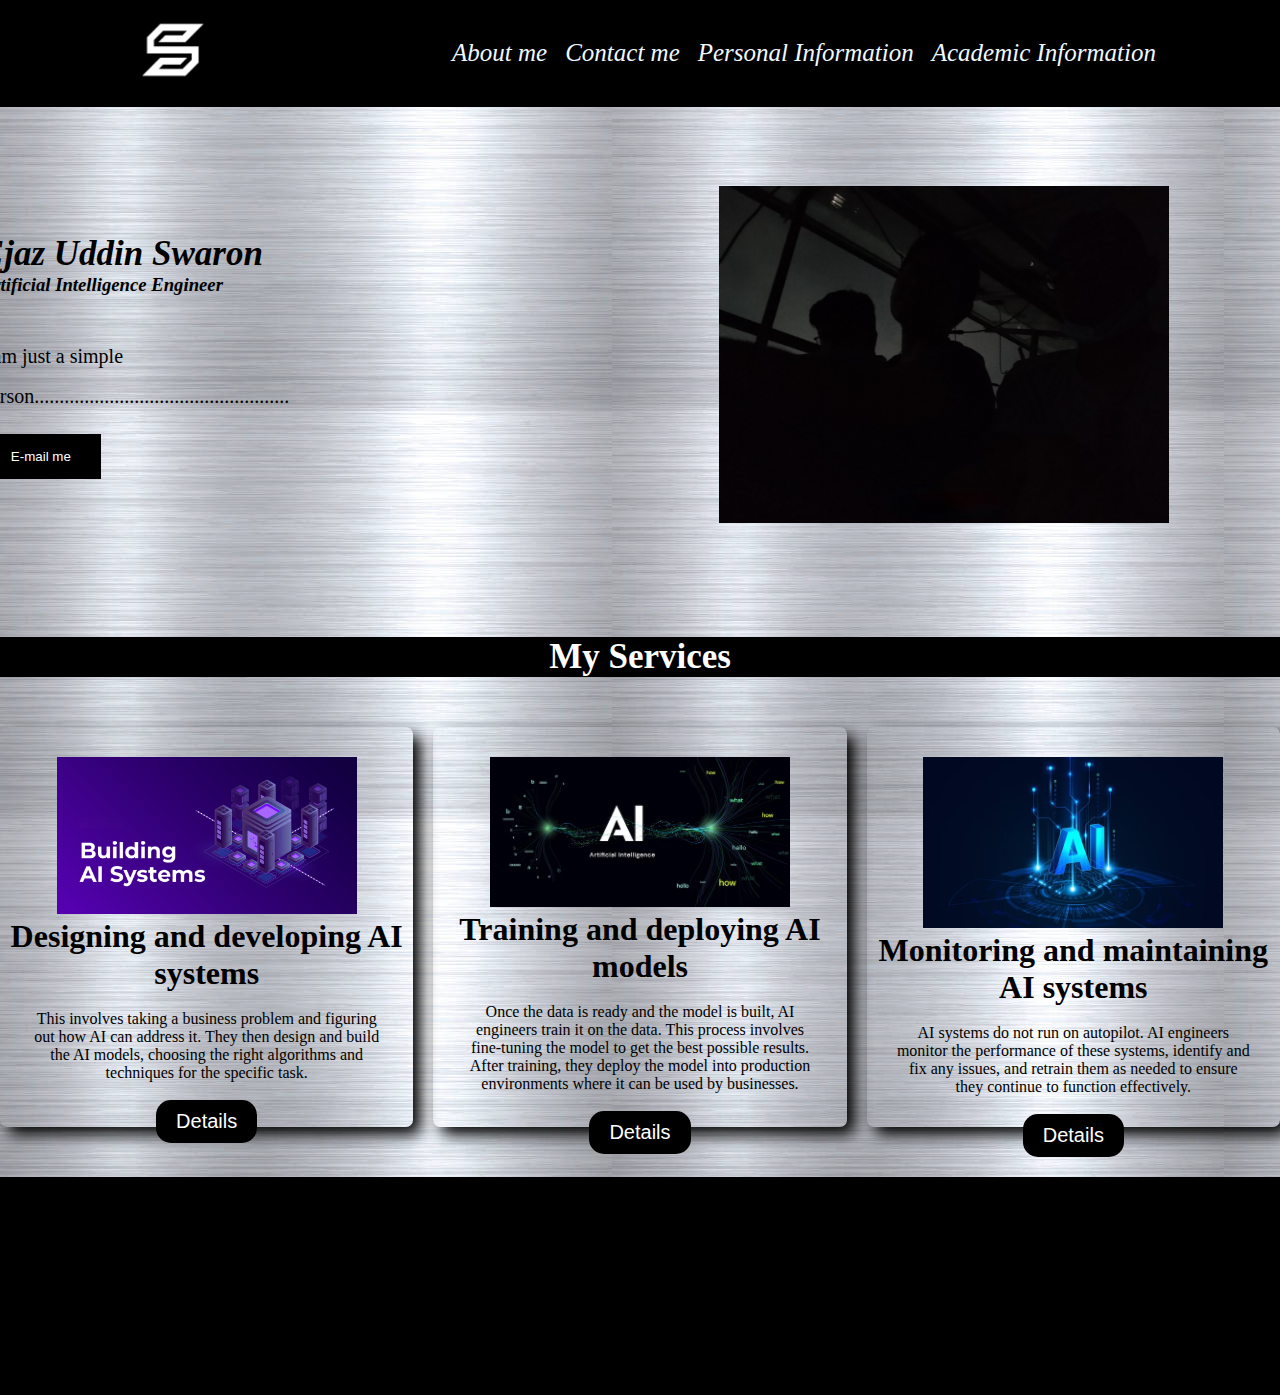
<file: index.html>
<!DOCTYPE html>

<html class="Real">
    <head>
        <title> Boom </title>
        <link rel="stylesheet" href="style.css">  
    </head>

    <body>

        <header>
            <nav>
                <div class="LogoContainer">
                    <img class="logo" src="NameLogo.png" alt="" >
                </div>

                <div class="MenuContainer">
                    <li> About me </li>
                    <li> Contact me </li>
                    <li> Personal Information </li>
                    <li> Academic Information </li>
                </div>
            </nav>

            <section class="BannerContainer">

                <div class="BannerLeft">

                    <h1 class="NameTitle"> Ejaz Uddin Swaron </h1>
                    <h3 class="Prof"> Artificial Intelligence Engineer </h3>
                    <p class="paragraph">
                       <br> I am just a simple person...................................................
                    </p>  
                    <br>
                    <button class="CallMe">
                        E-mail me
                    </button>

                </div>

                <div class="BannerRight">
                    <img class="BannerImg" src="Me.jpg" alt="">
                </div>

            </section>
        </header>

        <main>
            <section class="ServiceContainer">
                <h1 class="ServiceTitle">
                    My Services
                </h1>
                <div class="Services">

                    <div class="ServiceCard">
                        <img class="ServiceImg" src="ai1.png" alt="">
                        <br>
                        <h1>
                            Designing and developing AI systems
                        </h1>
                        <br>
                        <p class="paragraph2">
                            This involves taking a business problem and figuring out how AI can address it.
                            They then design and build the AI models, 
                            choosing the right algorithms and techniques for the specific task.
                        </p>
                        <br>
                        <button class="ServiceButton">
                            <a target="_blank" href="https://www.google.com/search?q=Designing+and+developing+AI+systems&oq=Designing+and+developing+AI+systems&gs_lcrp=EgZjaHJvbWUyBggAEEUYOTIGCAEQRRg7MgYIAhBFGDvSAQkxMDY4ajBqMTWoAgiwAgE&sourceid=chrome&ie=UTF-8"> 
                            Details
                            </a>
                        </button>
                    </div>

                    <div class="ServiceCard">
                        <img class="ServiceImg" src="ai2.avif" alt="">
                        <br>
                        <h1>
                            Training and deploying AI models
                        </h1>
                        <br>
                        <p class="paragraph2">
                            Once the data is ready and the model is built, AI engineers train it on the data. 
                            This process involves fine-tuning the model to get the best possible results. 
                            After training, they deploy the model into production environments where it can be used by businesses.                       </p>
                        <br>
                        <button class="ServiceButton">
                            <a target="_blank" href="https://www.google.com/search?q=Training+and+deploying+AI+models&oq=Training+and+deploying+AI+models&gs_lcrp=EgZjaHJvbWUyBggAEEUYOTIGCAEQRRg70gEINTIzajBqMTWoAgiwAgE&sourceid=chrome&ie=UTF-8">
                                Details
                            </a>
                        </button>
                    </div>

                    <div class="ServiceCard">
                        <img class="ServiceImg" src="ai3.avif" alt="">
                        <br>
                        <h1>
                            Monitoring and maintaining AI systems
                        </h1>
                        <br>
                        <p class="paragraph2">
                            AI systems do not run on autopilot. 
                            AI engineers monitor the performance of these systems, 
                            identify and fix any issues, 
                            and retrain them as needed to ensure they continue to function effectively.
                        </p>
                        <br>
                        <button class="ServiceButton">
                           <a target="_blank" href="https://www.google.com/search?q=Monitoring+and+maintaining+AI+systems&oq=Monitoring+and+maintaining+AI+systems&gs_lcrp=EgZjaHJvbWUyBggAEEUYOTIGCAEQRRg70gEINTAwajBqMTWoAgiwAgE&sourceid=chrome&ie=UTF-8">
                            Details
                           </a>                       
                        </button>
                    </div>

                </div>
            </section>
        </main>

        <footer>
            <section class="FooterContainer">
                <div class="FooterMain">
                    blank
                </div>

            </section>

        </footer>

    </body>

</html>
</file>
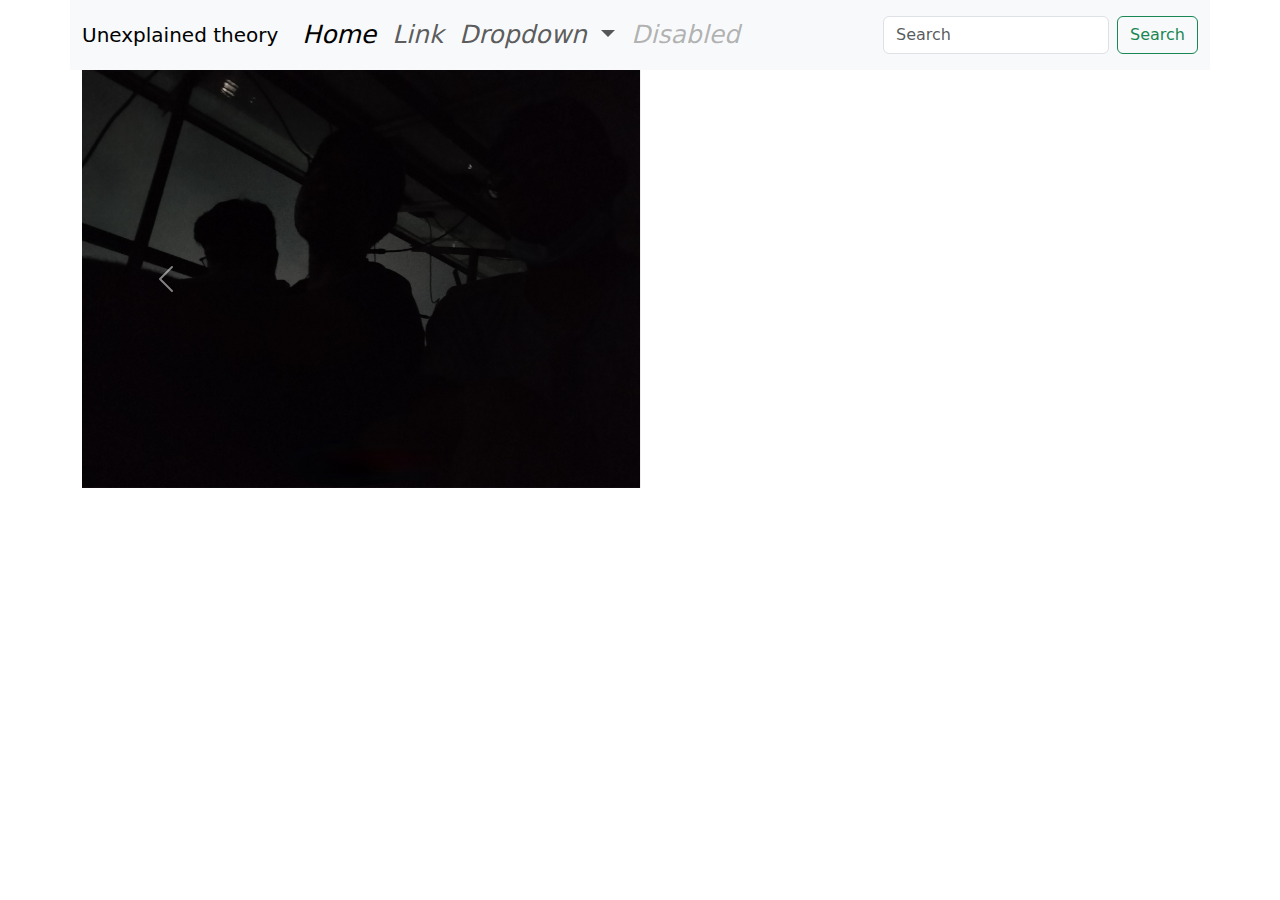
<file: BootstrapProject.html>
<!DOCTYPE html>

<html>
    <head>
        <title>
            None
        </title>
        <link rel="stylesheet" href="bootstrap-5.3.3-dist/css/bootstrap.min.css"> 
        <link rel="stylesheet" href="style.css">
    </head>

    <body>

        <header>
            <nav class="navbar container navbar-expand-lg bg-body-tertiary">
                <div class="container-fluid">
                    <div class="NavLeft">
                        <a class="navbar-brand" href="#">Unexplained theory</a>
                    </div>
                  <button class="navbar-toggler" type="button" data-bs-toggle="collapse" data-bs-target="#navbarSupportedContent" aria-controls="navbarSupportedContent" aria-expanded="false" aria-label="Toggle navigation">
                    <span class="navbar-toggler-icon"></span>
                  </button>
                  <div class="collapse navbar-collapse" id="navbarSupportedContent">
                    <ul class="navbar-nav me-auto mb-2 mb-lg-0">
                      <li class="nav-item">
                        <a class="nav-link active" aria-current="page" href="#">Home</a>
                      </li>
                      <li class="nav-item">
                        <a class="nav-link" href="#">Link</a>
                      </li>
                      <li class="nav-item dropdown">
                        <a class="nav-link dropdown-toggle" href="#" role="button" data-bs-toggle="dropdown" aria-expanded="false">
                          Dropdown
                        </a>
                        <ul class="dropdown-menu">
                          <li><a class="dropdown-item" href="#">Action</a></li>
                          <li><a class="dropdown-item" href="#">Another action</a></li>
                          <li><hr class="dropdown-divider"></li>
                          <li><a class="dropdown-item" href="#">Something else here</a></li>
                        </ul>
                      </li>
                      <li class="nav-item">
                        <a class="nav-link disabled" aria-disabled="true">Disabled</a>
                      </li>
                    </ul>
                    <form class="d-flex" role="search">
                      <input class="form-control me-2" type="search" placeholder="Search" aria-label="Search">
                      <button class="btn btn-outline-success" type="submit">Search</button>
                    </form>
                  </div>
                </div>
            </nav>

            <section class="banner-container container">
              <div id="carouselExample" class="carousel slide">
                <div class="carousel-inner">

                  <div class="carousel-item active">
                    <img src="Me.jpg" class="d-block w-50 Images" alt="...">
                  </div>

                  <div class="carousel-item">
                    <img src="swordnobg.jpg" class="d-block w-60 Images" alt="...">
                  </div>
                  
                  <div class="carousel-item">
                    <img src="srd.webp" class="d-block w-60 Images" alt="...">
                  </div>

                </div>

                <button class="carousel-control-prev" type="button" data-bs-target="#carouselExample" data-bs-slide="prev">
                  <span class="carousel-control-prev-icon" aria-hidden="true"></span>
                  <span class="visually-hidden">Previous</span>
                </button>

                <button class="carousel-control-next" type="button" data-bs-target="#carouselExample" data-bs-slide="next">
                  <span class="carousel-control-next-icon" aria-hidden="true"></span>
                  <span class="visually-hidden">Next</span>
                </button>
              </div>
            </section>

        </header>
        <main></main>
        <footer></footer>


        <div>
            <script src="bootstrap-5.3.3-dist/js/bootstrap.js"></script>
        </div>
    </body>

</html>
</file>
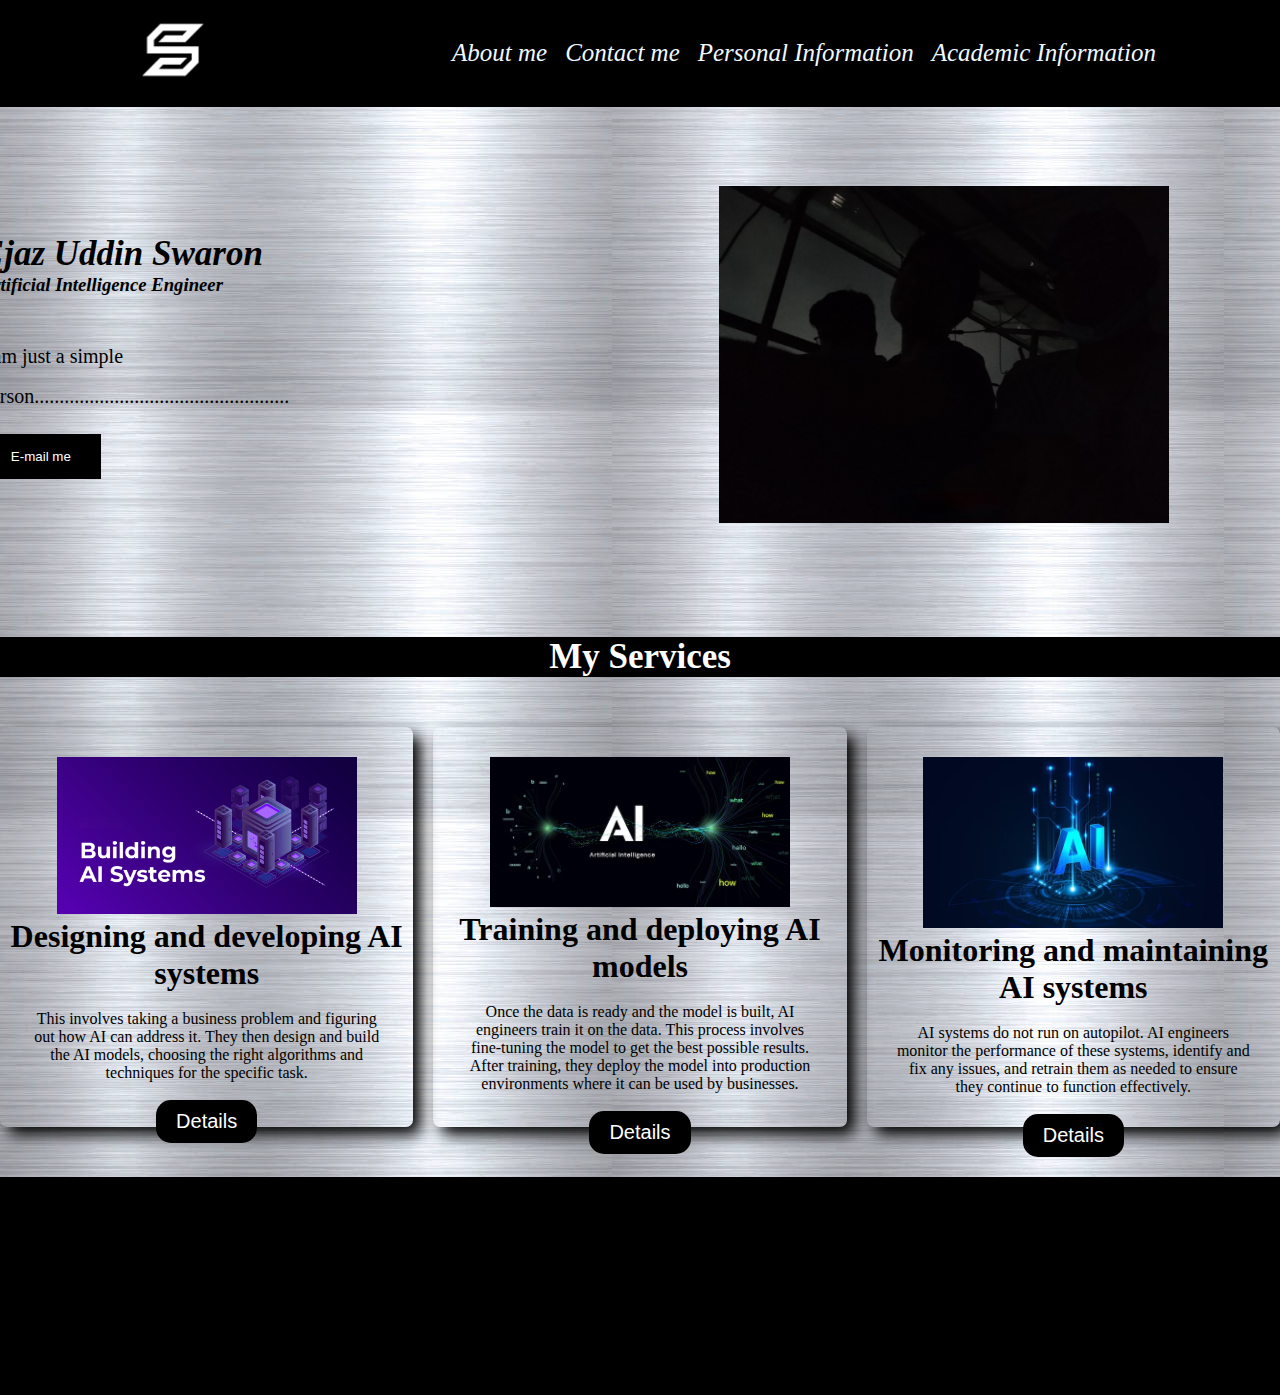
<file: Project.html>
<!DOCTYPE html>

<html class="Real">
    <head>
        <title> Boom </title>
        <link rel="stylesheet" href="Project.css">  
    </head>

    <body>

        <header>
            <nav>
                <div class="LogoContainer">
                    <img class="logo" src="NameLogo.png" alt="" >
                </div>

                <div class="MenuContainer">
                    <li> About me </li>
                    <li> Contact me </li>
                    <li> Personal Information </li>
                    <li> Academic Information </li>
                </div>
            </nav>

            <section class="BannerContainer">

                <div class="BannerLeft">

                    <h1 class="NameTitle"> Ejaz Uddin Swaron </h1>
                    <h3 class="Prof"> Artificial Intelligence Engineer </h3>
                    <p class="paragraph">
                       <br> I am just a simple person...................................................
                    </p>  
                    <br>
                    <button class="CallMe">
                        E-mail me
                    </button>

                </div>

                <div class="BannerRight">
                    <img class="BannerImg" src="Me.jpg" alt="">
                </div>

            </section>
        </header>

        <main>
            <section class="ServiceContainer">
                <h1 class="ServiceTitle">
                    My Services
                </h1>
                <div class="Services">

                    <div class="ServiceCard">
                        <img class="ServiceImg" src="ai1.png" alt="">
                        <br>
                        <h1>
                            Designing and developing AI systems
                        </h1>
                        <br>
                        <p class="paragraph2">
                            This involves taking a business problem and figuring out how AI can address it.
                            They then design and build the AI models, 
                            choosing the right algorithms and techniques for the specific task.
                        </p>
                        <br>
                        <button class="ServiceButton">
                            <a target="_blank" href="https://www.google.com/search?q=Designing+and+developing+AI+systems&oq=Designing+and+developing+AI+systems&gs_lcrp=EgZjaHJvbWUyBggAEEUYOTIGCAEQRRg7MgYIAhBFGDvSAQkxMDY4ajBqMTWoAgiwAgE&sourceid=chrome&ie=UTF-8"> 
                            Details
                            </a>
                        </button>
                    </div>

                    <div class="ServiceCard">
                        <img class="ServiceImg" src="ai2.avif" alt="">
                        <br>
                        <h1>
                            Training and deploying AI models
                        </h1>
                        <br>
                        <p class="paragraph2">
                            Once the data is ready and the model is built, AI engineers train it on the data. 
                            This process involves fine-tuning the model to get the best possible results. 
                            After training, they deploy the model into production environments where it can be used by businesses.                       </p>
                        <br>
                        <button class="ServiceButton">
                            <a target="_blank" href="https://www.google.com/search?q=Training+and+deploying+AI+models&oq=Training+and+deploying+AI+models&gs_lcrp=EgZjaHJvbWUyBggAEEUYOTIGCAEQRRg70gEINTIzajBqMTWoAgiwAgE&sourceid=chrome&ie=UTF-8">
                                Details
                            </a>
                        </button>
                    </div>

                    <div class="ServiceCard">
                        <img class="ServiceImg" src="ai3.avif" alt="">
                        <br>
                        <h1>
                            Monitoring and maintaining AI systems
                        </h1>
                        <br>
                        <p class="paragraph2">
                            AI systems do not run on autopilot. 
                            AI engineers monitor the performance of these systems, 
                            identify and fix any issues, 
                            and retrain them as needed to ensure they continue to function effectively.
                        </p>
                        <br>
                        <button class="ServiceButton">
                           <a target="_blank" href="https://www.google.com/search?q=Monitoring+and+maintaining+AI+systems&oq=Monitoring+and+maintaining+AI+systems&gs_lcrp=EgZjaHJvbWUyBggAEEUYOTIGCAEQRRg70gEINTAwajBqMTWoAgiwAgE&sourceid=chrome&ie=UTF-8">
                            Details
                           </a>                       
                        </button>
                    </div>

                </div>
            </section>
        </main>

        <footer>
            <section class="FooterContainer">
                <div class="FooterMain">
                    blank
                </div>

            </section>

        </footer>

    </body>

</html>
</file>
<file: style.css>
*
{
    padding: 0px;
    margin: 0px;
}

.Real
{
    background-image: url("bg2.jpg");
}

nav
{
    display: flex;
    justify-content: space-around;
    align-items: center;
    background-color: black;
    padding: 10px;
}

.logo
{
    width: 100px;
}

.MenuContainer
{
    color: aliceblue;
    display: flex;
    gap: 18px;
}

li:hover
{
    color: rgb(156, 153, 153);
    cursor: pointer;
}

li
{
    list-style: none;
    font-size: 25px;
    font-style: oblique;
}

.BannerImg
{
    width: 450px;
    padding: 130px;
}

.BannerContainer
{
    display: flex;
    justify-content: center;
    gap: 300px;
    align-items: center;
    width: 800px;
    height: 500px;
    margin: auto;
    color: black;
}

.BannerLeft
{
    width: 400px;
}

/* 
.BannerRight
{
    width: 300px;
} */

.paragraph
{
    line-height: 2;
    font-size: 20px;
}

.NameTitle
{
    font-size: 35px;
    font: bold;
    font-style: italic;
}

.Prof
{
    font-style: italic;
    font: bold;
}

.CallMe
{
    padding: 15px 30px;
    border: none;
    color:  white;
    background-color: black;
    cursor: pointer;
}

/* .SerViceContainer
{
    margin-top: 15px; 
} */

.ServiceTitle
{
    margin-top: 30px;
    font-size: 35px;
    text-align: center;
    background-color: black;
    color: white;
}

.Services
{
    margin-top: 50px;
    display: flex;
    justify-content: center;
    gap: 20px;
}

.ServiceCard
{
    width: 430px;
    height: 400px;
    box-shadow: 8px 8px 16px black;
    border-radius: 7px;
    text-align: center;
}

.ServiceImg
{
    margin-top: 30px;
    width: 300px;
}

.paragraph2
{
    margin-left: 30px;
    margin-right: 30px;
}

.ServiceButton
{
    padding: 10px 20px;
    background-color: black;
    border: none;
    font-size: 20px;
    color: white;
    cursor: pointer;
    border-radius: 15px;
    
}

a
{
    text-decoration: none;
    color: white;
}

.FooterContainer
{
    background-color: black;
    padding: 100px;
    margin-top: 50px;
}
</file>
<file: Project.css>
*
{
    padding: 0px;
    margin: 0px;
}

.Real
{
    background-image: url("bg2.jpg");
}

nav
{
    display: flex;
    justify-content: space-around;
    align-items: center;
    background-color: black;
    padding: 10px;
}

.logo
{
    width: 100px;
}

.MenuContainer
{
    color: aliceblue;
    display: flex;
    gap: 18px;
}

li:hover
{
    color: rgb(156, 153, 153);
    cursor: pointer;
}

li
{
    list-style: none;
    font-size: 25px;
    font-style: oblique;
}

.BannerImg
{
    width: 450px;
    padding: 130px;
}

.BannerContainer
{
    display: flex;
    justify-content: center;
    gap: 300px;
    align-items: center;
    width: 800px;
    height: 500px;
    margin: auto;
    color: black;
}

.BannerLeft
{
    width: 400px;
}

/* 
.BannerRight
{
    width: 300px;
} */

.paragraph
{
    line-height: 2;
    font-size: 20px;
}

.NameTitle
{
    font-size: 35px;
    font: bold;
    font-style: italic;
}

.Prof
{
    font-style: italic;
    font: bold;
}

.CallMe
{
    padding: 15px 30px;
    border: none;
    color:  white;
    background-color: black;
    cursor: pointer;
}

/* .SerViceContainer
{
    margin-top: 15px; 
} */

.ServiceTitle
{
    margin-top: 30px;
    font-size: 35px;
    text-align: center;
    background-color: black;
    color: white;
}

.Services
{
    margin-top: 50px;
    display: flex;
    justify-content: center;
    gap: 20px;
}

.ServiceCard
{
    width: 430px;
    height: 400px;
    box-shadow: 8px 8px 16px black;
    border-radius: 7px;
    text-align: center;
}

.ServiceImg
{
    margin-top: 30px;
    width: 300px;
}

.paragraph2
{
    margin-left: 30px;
    margin-right: 30px;
}

.ServiceButton
{
    padding: 10px 20px;
    background-color: black;
    border: none;
    font-size: 20px;
    color: white;
    cursor: pointer;
    border-radius: 15px;
    
}

a
{
    text-decoration: none;
    color: white;
}

.FooterContainer
{
    background-color: black;
    padding: 100px;
    margin-top: 50px;
}
</file>
